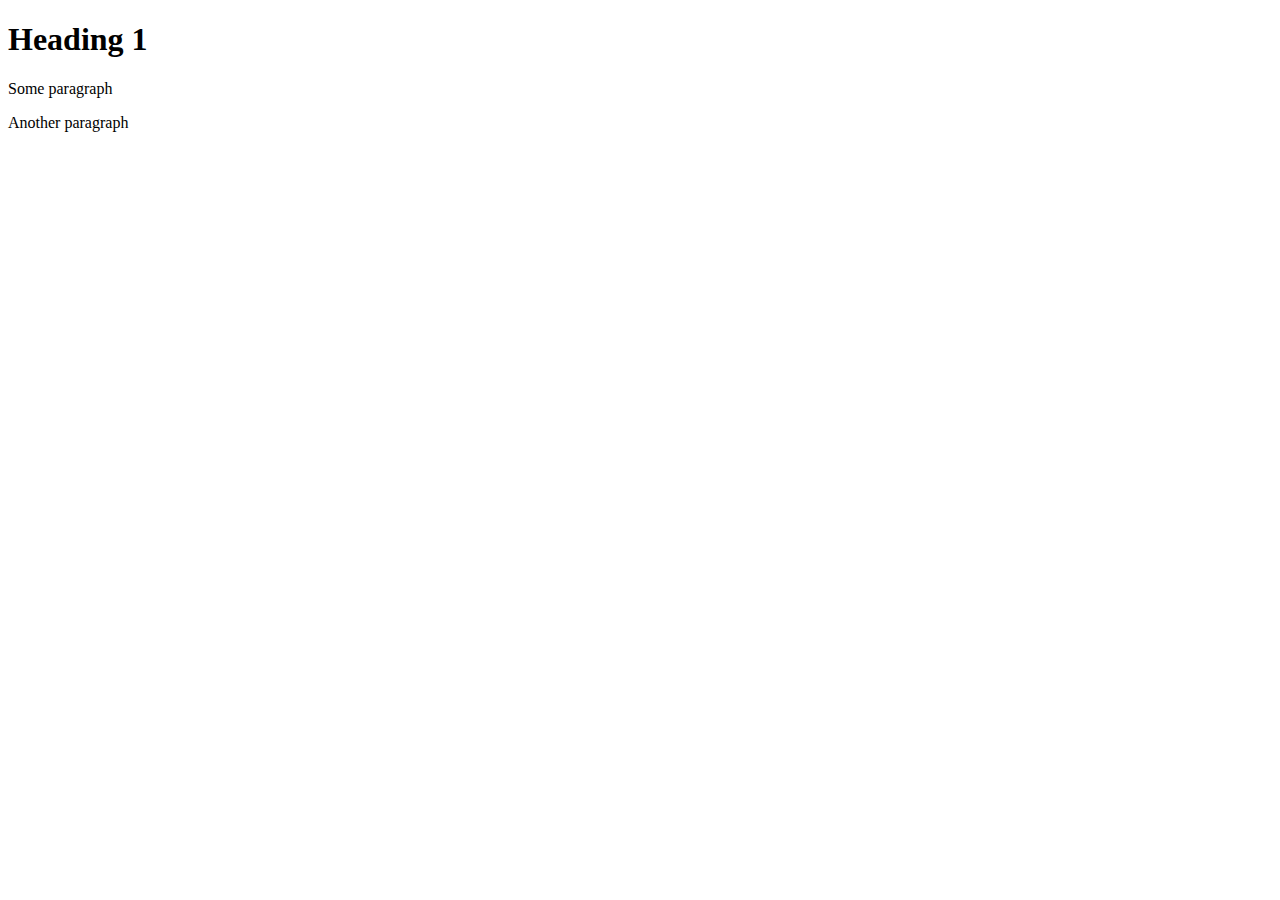
<file: index.html>
<!DOCTYPE html>
<html lang="en">
<head>
    <title>FIT3179 Studio 4 Part B</title>
</head>
<body>
    <h1>Heading 1</h1>
    <p>Some paragraph</p>
    <p>Another paragraph</p>
</body>
</html>
</file>
